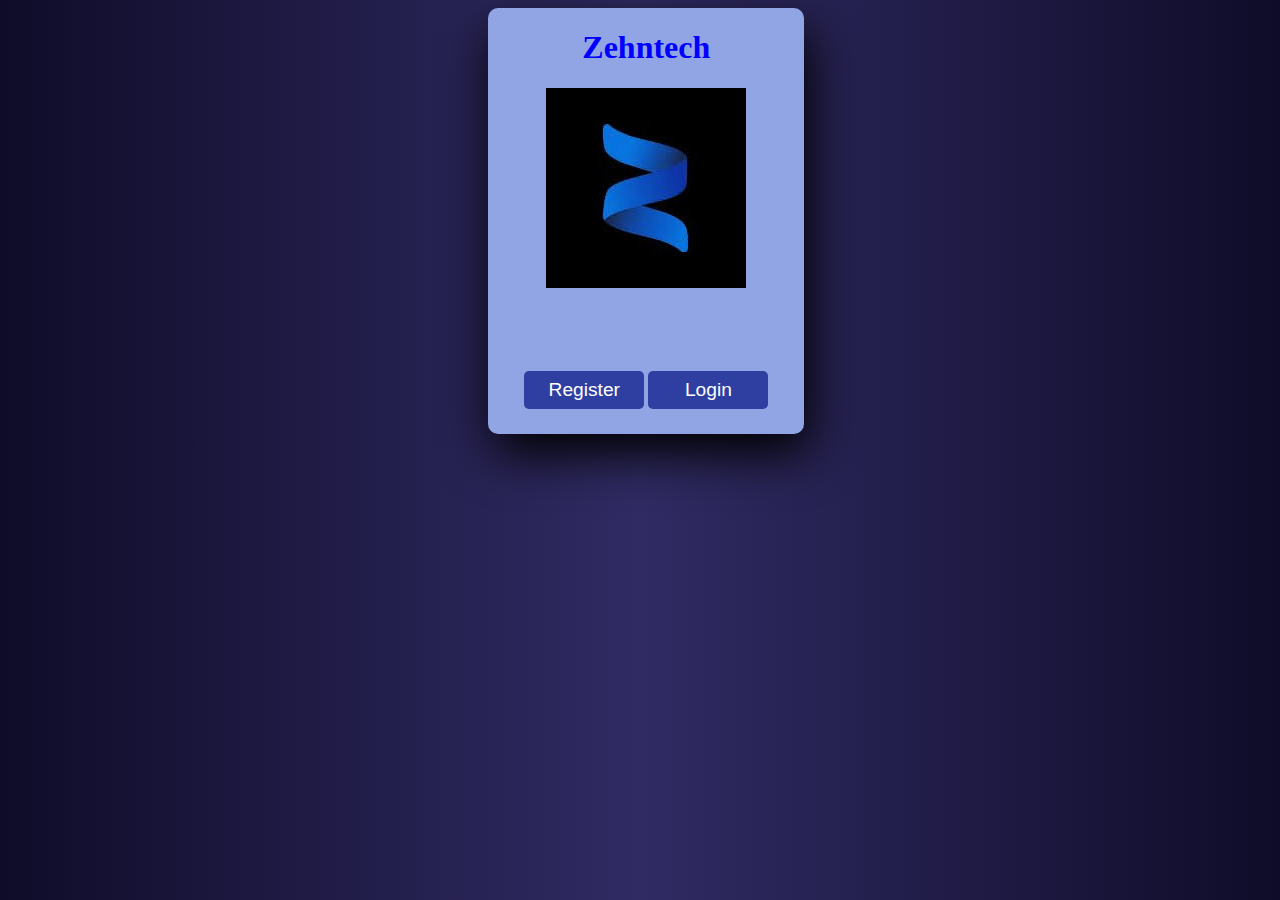
<file: index.html>
<!DOCTYPE html>
<html lang="en">

<head>
    <meta charset="UTF-8">
    <meta http-equiv="X-UA-Compatible" content="IE=edge">
    <meta name="viewport" content="width=device-width, initial-scale=1.0">
    <title>Home | Git-Evaluation</title>
    <link rel="icon" type="image/x-icon" href="./logo.jpg">
    <link href="https://cdnjs.cloudflare.com/ajax/libs/font-awesome/5.10.0/css/all.min.css" rel="stylesheet">
    <link rel="stylesheet" href="./style.css" type="text/css">
</head>

<body class="body-wrapper">
    <div class="container">
        <div>
            <h1 class="page-title">Zehntech</h1>
        </div>
        <img src="./logo.jpg" alt="logo">
        <div class="container-fluid">
            <a href="./registration.html">
                <button class="btn">
                    <span class="btn-txt">Register</span>
                </button></a>
            <a href="./login.html">
                <button class="btn">
                    <span class="btn-txt">Login</span>
                </button></a>
        </div>
    </div>
</body>

</html>
</file>
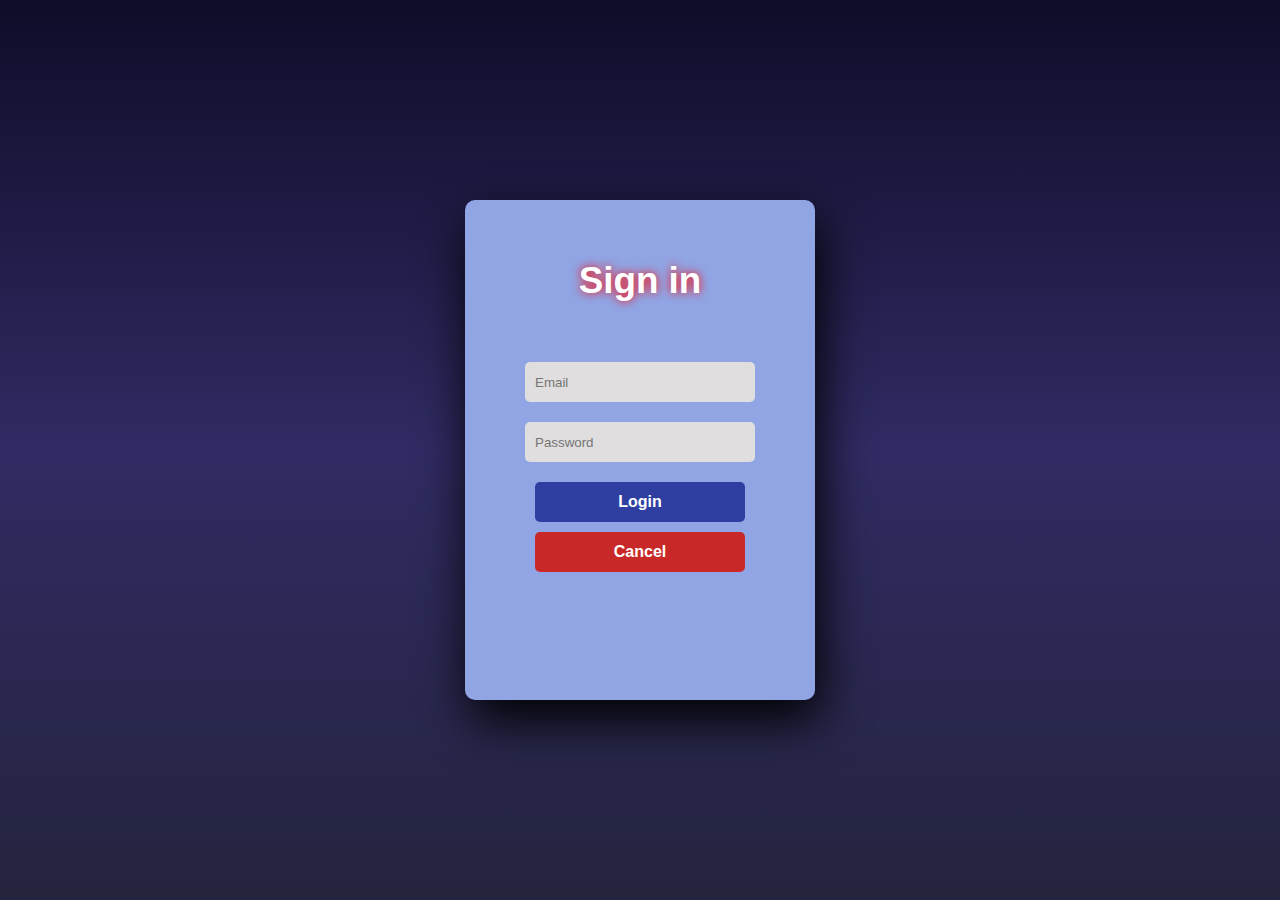
<file: login.html>
<!DOCTYPE html>
<html>

<head>
    <title>Login|Git-Evaluation</title>
</head>
<style>
    body {
        margin: 0;
        padding: 0;
        display: flex;
        justify-content: center;
        align-items: center;
        min-height: 100vh;
        font-family: 'Jost', sans-serif;
        background: linear-gradient(to bottom, #0f0c29, #302b63, #24243e);
    }

    .container {
        width: 350px;
        height: 500px;
        background: rgb(145, 164, 228);
        overflow: hidden;
        border-radius: 10px;
        box-shadow: 5px 20px 50px #000;
    }

    .login {
        position: relative;
        width: 100%;
        height: 100%;
    }

    label {
        color: #fff;
        text-shadow: 0 0 10px #FF0000;
        font-size: 2.3em;
        justify-content: center;
        display: flex;
        margin: 60px;
        font-weight: bold;
        cursor: pointer;
    }

    input {
        width: 60%;
        height: 20px;
        background: #e0dede;
        justify-content: center;
        display: flex;
        margin: 20px auto;
        padding: 10px;
        border: none;
        outline: none;
        border-radius: 5px;
    }

    button {
        width: 60%;
        height: 40px;
        margin: 10px auto;
        justify-content: center;
        display: block;
        color: #fff;
        background: #2e3fa1;
        font-size: 1em;
        font-weight: bold;
        margin-top: 20px;
        outline: none;
        border: none;
        border-radius: 5px;
        cursor: pointer;
    }

    button:hover {
        background: #0e4ed8;
    }

    .btn-cancel {
        width: 60%;
        height: 40px;
        margin: 10px auto;
        justify-content: center;
        display: block;
        color: #fff;
        background: #c92828;
        font-size: 1em;
        font-weight: bold;
        outline: none;
        border: none;
        border-radius: 5px;
        cursor: pointer;
    }

    .btn-cancel:hover {
        background-color: #FF0000;
    }
</style>

<body>
    <div class="container">
        <div class="login">
            <form>
                <label for="login_label" aria-hidden="true">Sign in</label>
                <input type="email" name="email" placeholder="Email" required="">
                <input type="password" name="password" placeholder="Password" required="">
                <button>Login</button>
                <button class="btn-cancel">Cancel</button>
            </form>
        </div>
    </div>
</body>

</html>
</file>
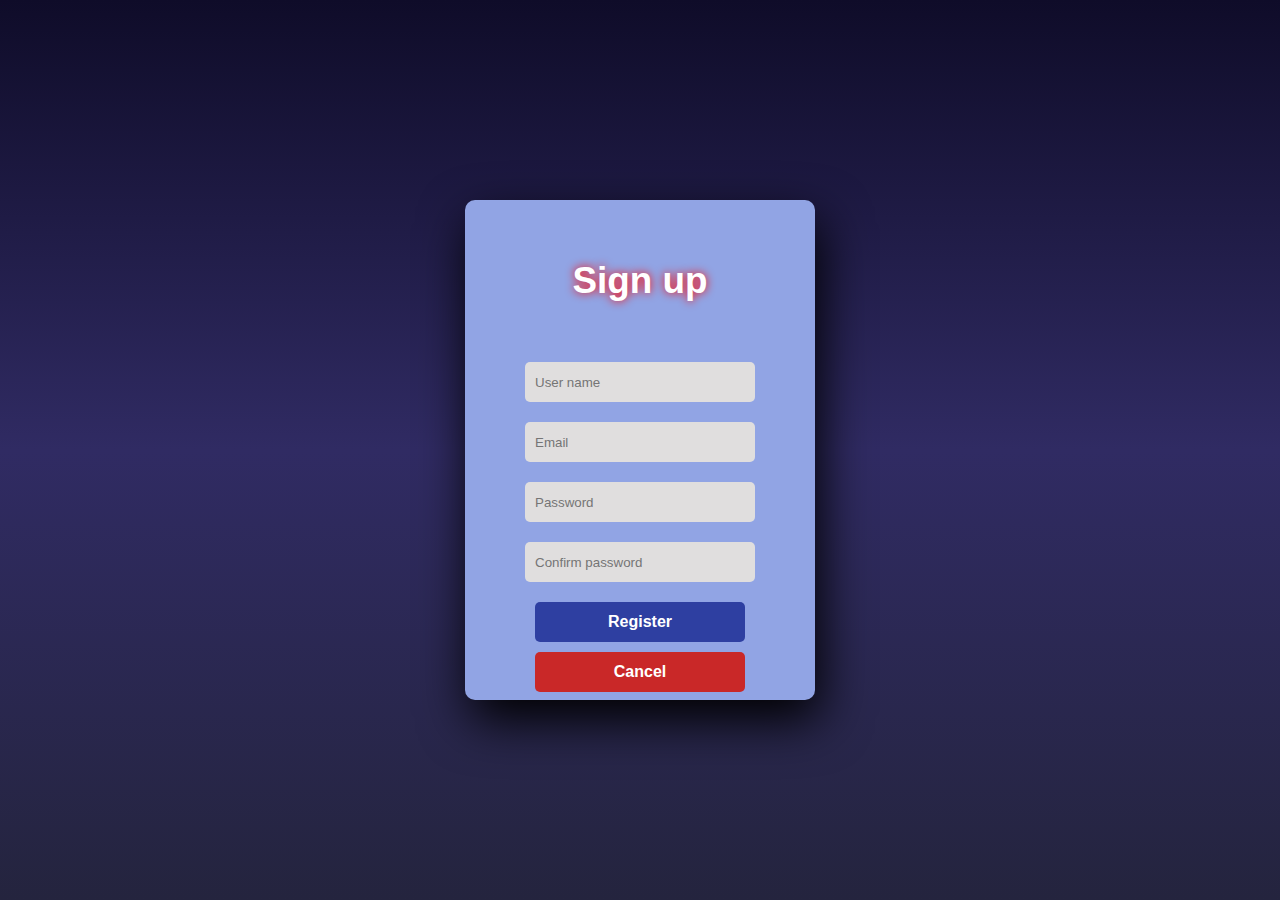
<file: registration.html>
<!DOCTYPE html>
<html>

<head>
    <title>Register|Git-Evaluation</title>
</head>
<style>
    body {
        margin: 0;
        padding: 0;
        display: flex;
        justify-content: center;
        align-items: center;
        min-height: 100vh;
        font-family: 'Jost', sans-serif;
        background: linear-gradient(to bottom, #0f0c29, #302b63, #24243e);
    }

    .container {
        width: 350px;
        height: 500px;
        background: rgb(145, 164, 228);
        overflow: hidden;
        border-radius: 10px;
        box-shadow: 5px 20px 50px #000;
    }

    .register {
        position: relative;
        width: 100%;
        height: 100%;
    }

    label {
        color: #fff;
        text-shadow: 0 0 10px #FF0000;
        font-size: 2.3em;
        justify-content: center;
        display: flex;
        margin: 60px;
        font-weight: bold;
        cursor: pointer;
    }

    input {
        width: 60%;
        height: 20px;
        background: #e0dede;
        justify-content: center;
        display: flex;
        margin: 20px auto;
        padding: 10px;
        border: none;
        outline: none;
        border-radius: 5px;
    }

    button {
        width: 60%;
        height: 40px;
        margin: 10px auto;
        justify-content: center;
        display: block;
        color: #fff;
        background: #2e3fa1;
        font-size: 1em;
        font-weight: bold;
        margin-top: 20px;
        outline: none;
        border: none;
        border-radius: 5px;
        cursor: pointer;
    }

    button:hover {
        background: #0e4ed8;
    }

    .btn-cancel {
        width: 60%;
        height: 40px;
        margin: 10px auto;
        justify-content: center;
        display: block;
        color: #fff;
        background: #c92828;
        font-size: 1em;
        font-weight: bold;
        outline: none;
        border: none;
        border-radius: 5px;
        cursor: pointer;
    }

    .btn-cancel:hover {
        background-color: #FF0000;
    }
</style>

<body>
    <div class="container">
        <div class="register">
            <form>
                <label for="check" aria-hidden="true">Sign up</label>
                <input type="text" name="username" placeholder="User name" required="">
                <input type="email" name="email" placeholder="Email" required="">
                <input type="password" name="password" placeholder="Password" required="">
                <input type="password" name="cpassword" placeholder="Confirm password" required="">
                <button type="submit">Register</button>
                <button class="btn-cancel">Cancel</button>
            </form>
        </div>
    </div>
</body>

</html>
</file>
<file: style.css>
/* index page css */
*{
   box-sizing: border-box;
}

.body-wrapper{
    background: linear-gradient(to right, #0f0c29, #302b63,#0f0c29);
}

.container{
	background: rgb(145, 164, 228);
	overflow: hidden;
	border-radius: 10px;
	box-shadow: 5px 20px 50px #000;
    text-align: center;
    width:25%;
    margin-left: 38%;
    padding-bottom: 2%;
}

.page-title{
    text-align: center;
    color: blue;
}

.container-fluid{
    text-align: center;
    margin-top: 25%;
}

.logo{
    margin-top: 10%;
}

.btn{
    padding:0.5rem;
    cursor: pointer;
    width: 38%;
	color: #fff;
	background: #2e3fa1;
	font-size: 1em;
	font-weight: bold;
    outline: none;
	border: none;
	border-radius: 5px;
}

.btn:hover{
    background: #0e4ed8;
}

.btn-txt{
    font-weight: 200;
    font-size: larger;
}
</file>
